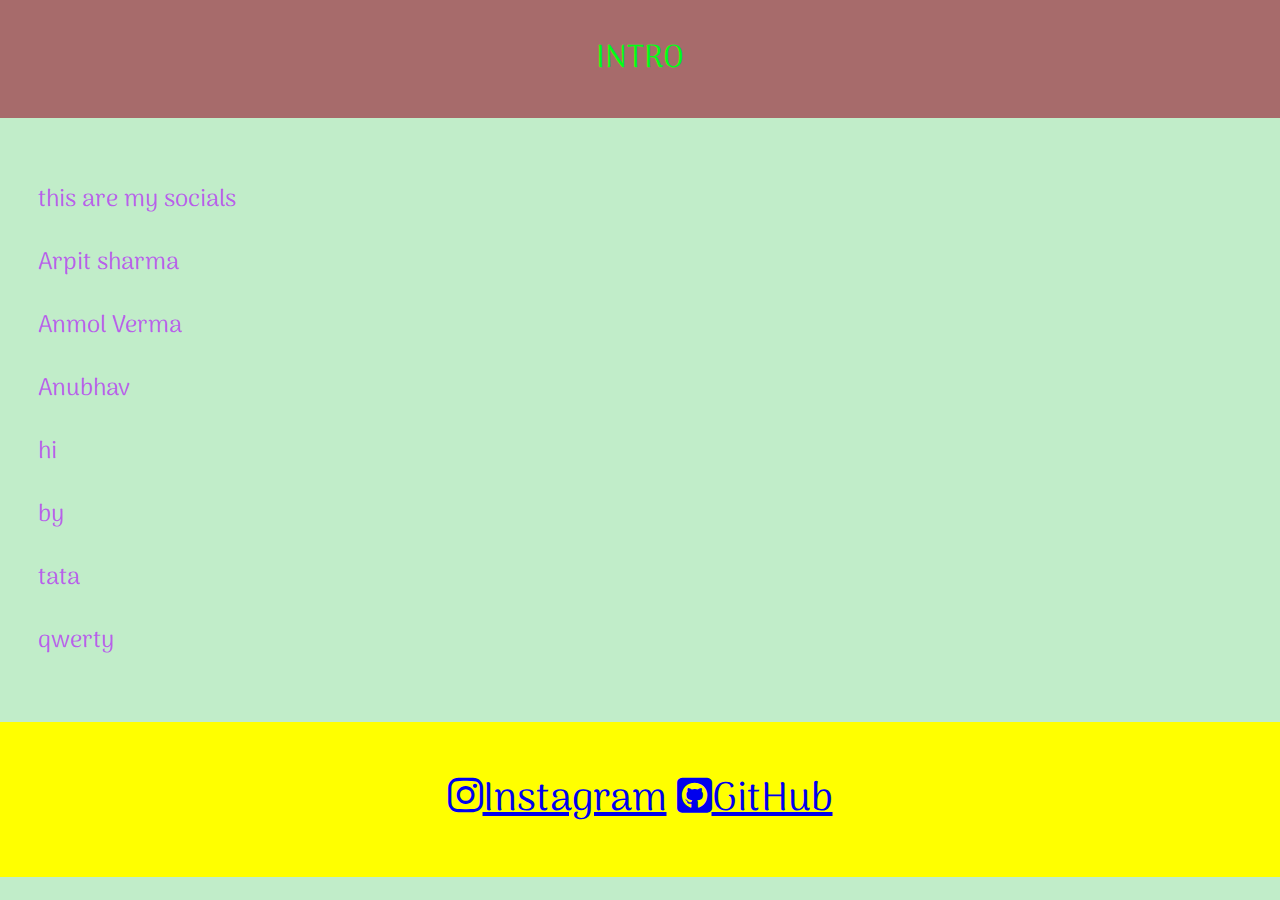
<file: header&footer/index.html>
<!DOCTYPE html>
<html lang="en">
<head>
    <meta charset="UTF-8">
    <meta name="viewport" content="width=device-width, initial-scale=1.0">
    <title>Document</title>
    <link rel="stylesheet" href="style.css">
    <link rel="stylesheet" href="https://cdnjs.cloudflare.com/ajax/libs/font-awesome/6.5.1/css/all.min.css">
</head>
<body>
    <header>
        <p>INTRO</p>
    </header>
    <main>
    <p>this are my socials</p>
    <p>Arpit sharma</p>
    <p>Anmol Verma</p>
    <p>Anubhav</p>
    <p>hi</p>
    <p>by</p>
    <p>tata</p>
    <p>qwerty</p>
    </main>
    <footer>
        <div class="social-icon">
            <a href="https://www.instagram.com/arpit.sharmx/?next=%2F"> <i class="fa-brands fa-instagram"></i>Instagram</a>
            <a href="https://github.com/arpitgit2006/arpit_fsd_277" ><i class="fa-brands fa-square-github"></i>GitHub</a>
        </div>
    </footer>
</body>
</html>
</file>
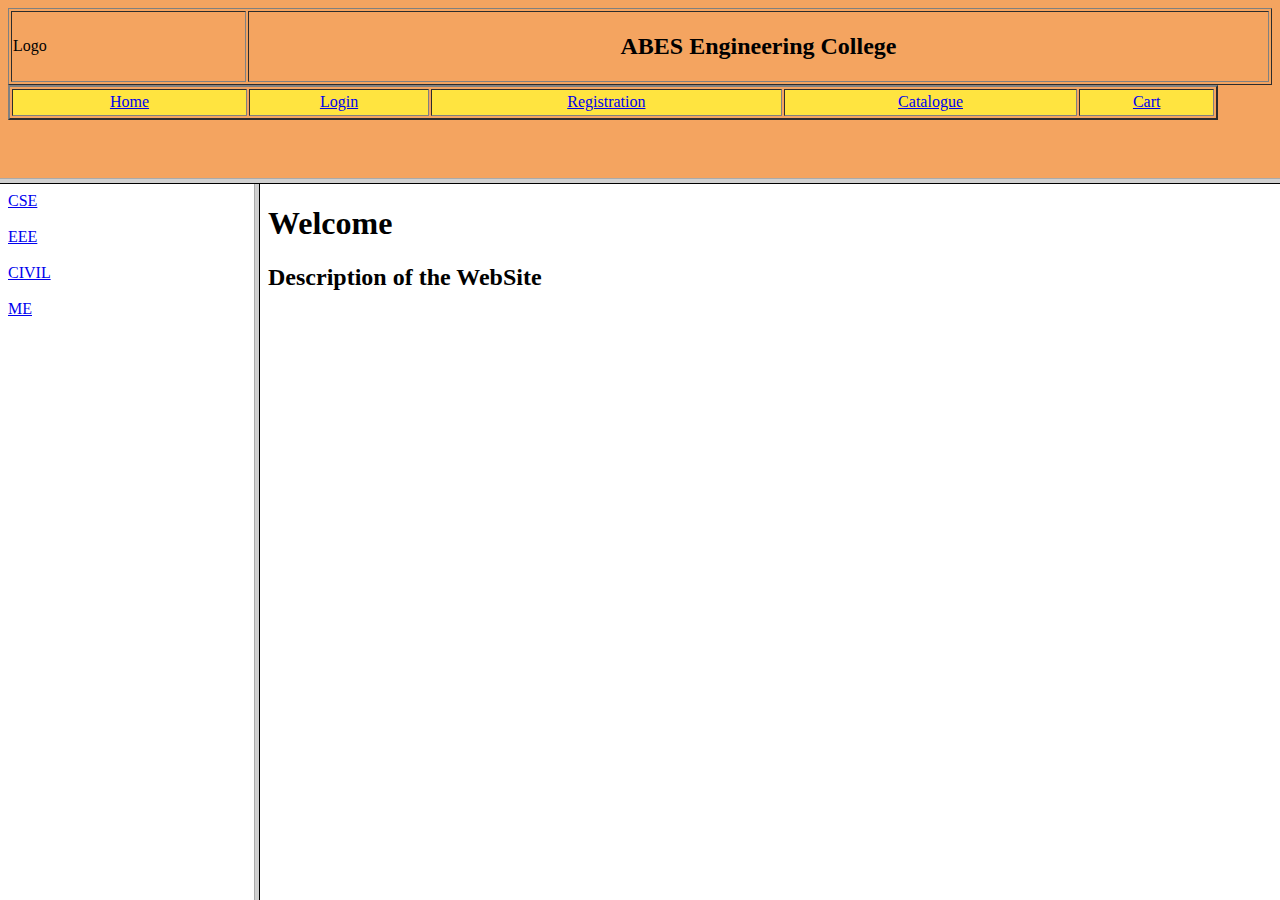
<file: labfile/index.html>
<!--Arpit Sharma-->
<!--2400320100277-->
<!DOCTYPE html>
<html lang="en">
<head>
    <meta charset="UTF-8">
    <meta name="viewport" content="width=device-width, initial-scale=1.0">
    <title>Experiment 1</title>
</head>
<frameset rows="20%,*">
    <frame src="top.html" name="top" scrolling="no" noresize></frame>
<frameset cols="20%,*">
    <frame src="left.html" name="left" noresize></frame>
    <frame src="home.html" name="right" noresize></frame>
    <frame scr="login.html" name="login" noresize></frame>
    <frame scr="catalogue.html" name="login" noresize></frame>
</frameset>

</frameset>

</html>
</file>
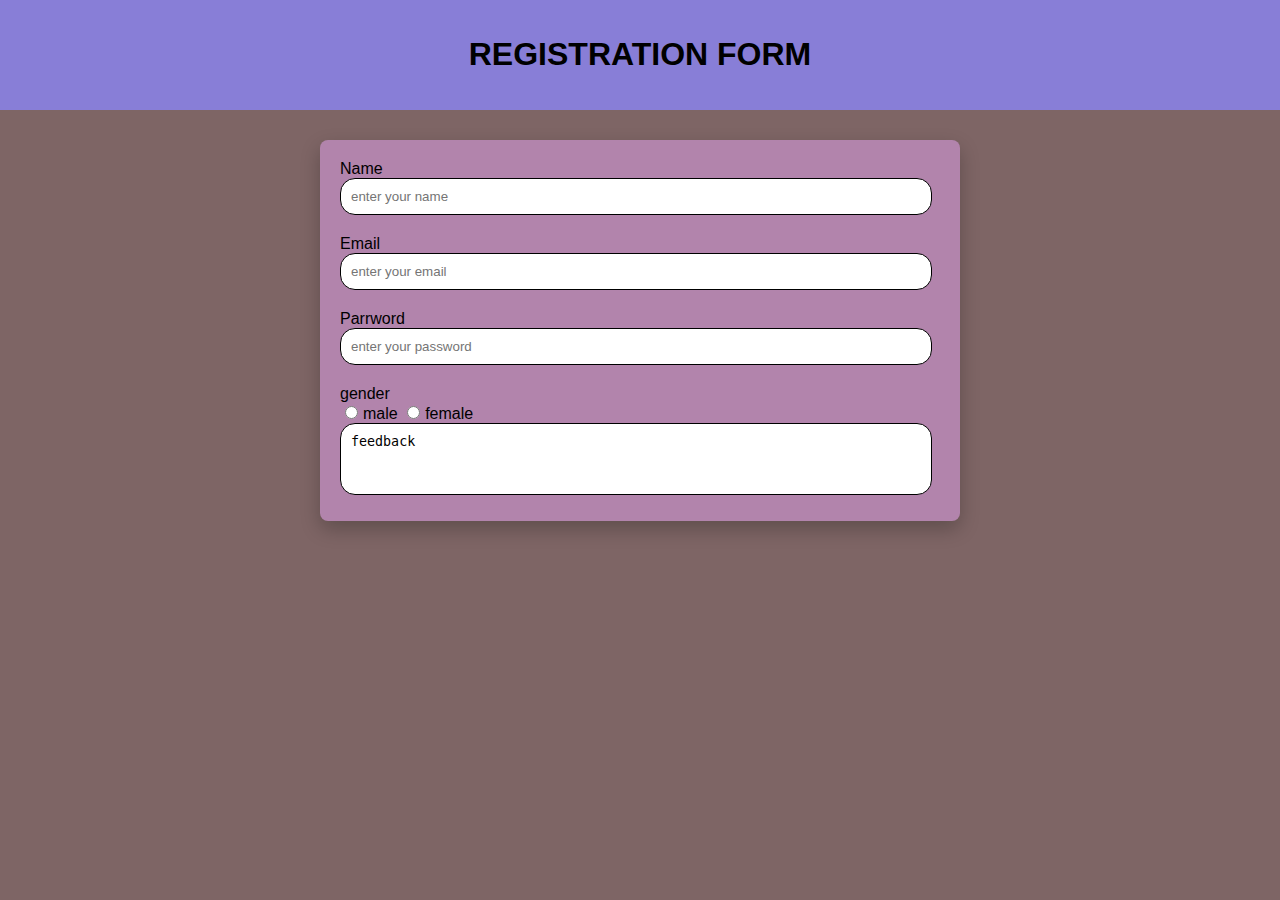
<file: form.html>
<!DOCTYPE html>
<html lang="en">
<head>
    <meta charset="UTF-8">
    <meta name="viewport" content="width=device-width, initial-scale=1.0">
    <title>Document</title>
    <link rel="stylesheet" href="form.css">
</head>
<body>
    <header>
        <h1>REGISTRATION FORM</h1>
    </header>
    <div class="form-container">
        <form>
             
            <lable form="name">Name</lable>
            <input type="text" id="name" placeholder="enter your name" required><br><br>
            <lable form="email">Email</lable>  
            <input type="email" id="email"  placeholder="enter your email" required><br><br>
             <lable form="password">Parrword</lable>  
            <input type="password" id="password"  placeholder="enter your password" required><br><br>
            <lable>gender
                <br/>
                <label form="male">
            <input type="radio" name="gender" label="male"  id="male" value="male">male
            </label>
            <label form="female">
            <input type="radio" label="female" name="gender" id="female" value="female">female
            </label>
             <div class="feedback">
            <textarea name="feedback" placeholder="feedback">feedback</textarea>
             </div>
        </form>
    </div>
</body>
</html>
</file>
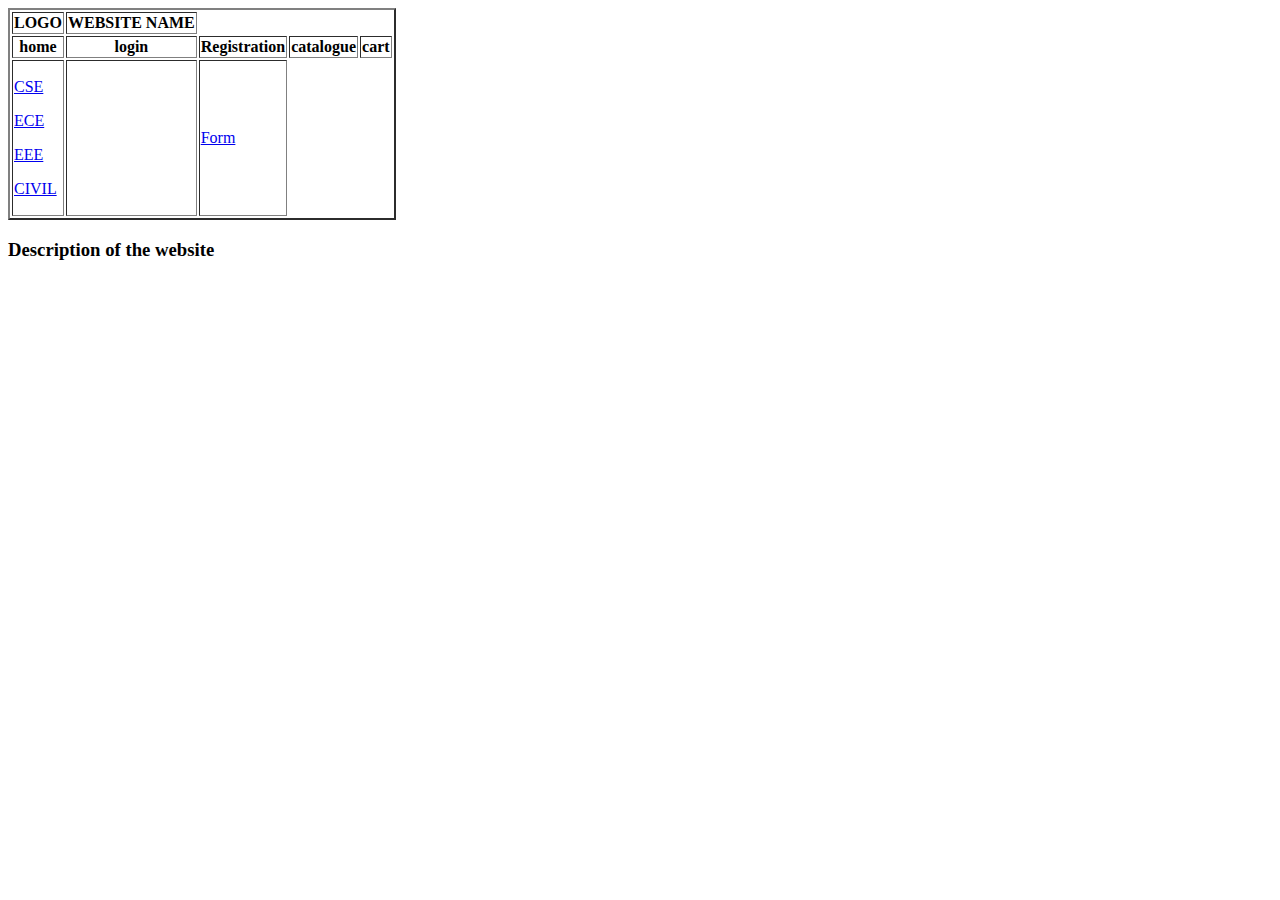
<file: labassignment/exp1.html>
<!DOCTYPE html>
<html lang="en">
<head>
    <meta charset="UTF-8">
    <meta name="viewport" content="width=device-width, initial-scale=1.0">
    <title>Document</title>
</head>
<body>
    <table border="2">
        <!--top row-->
        <tr>
            <th>LOGO</th>
            <th>WEBSITE NAME</th>
        </tr>
        <tr>
            <th>home</th>
            <th>login</th>
            <th>Registration</th>
            <th>catalogue</th>
            <th>cart</th>
        </tr>
        <!--navigation bar-->
        <!-- <tr class="menu">
            <td colespan="2">
                <p><a href="#">home</a></p>
                 <p><a href="#">login</a></p>
                <p></p><a href="#">Registration</a></p>
                <p></p><a href="#">Catalogue</a></p>
                <p></p><a href="#">Cart</a></p>
            </td>
        </tr> -->
        <tr >
            <!--left column-->
            <td class="left">
            <p><a href="#">CSE</a></p>
            <p><a href="#">ECE</a></p>
            <p><a href="#">EEE</a></p>
            <p><a href="#">CIVIL</a></p>
            </td>
            <td>

            </td>
            <td> <a href="form.html">Form</a></td>
        </tr>           
 
    </table>
    <h3>Description of the website</h3>
</body>
</html>
</file>
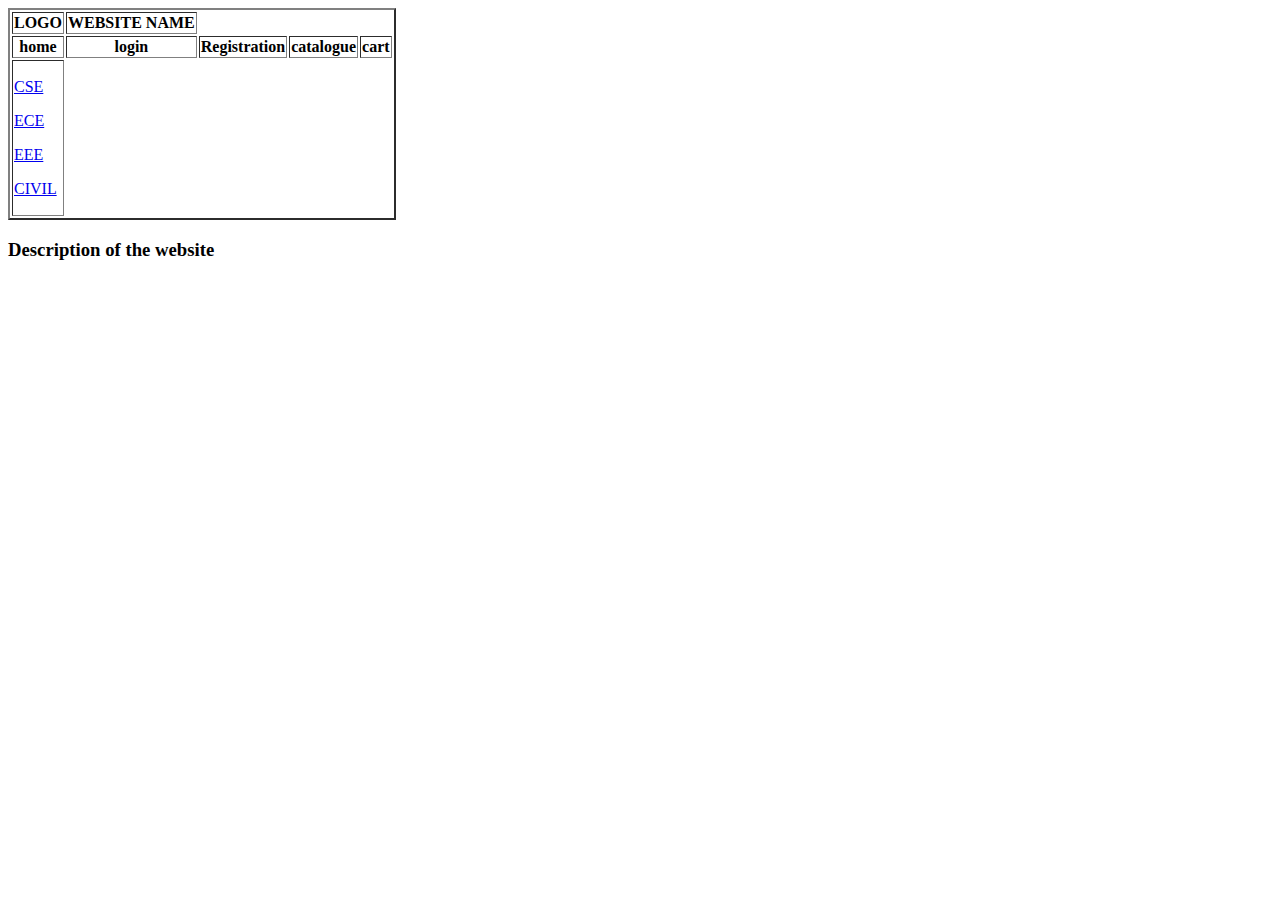
<file: labassignment/form.html>
<!DOCTYPE html>
<html lang="en">
<head>
    <meta charset="UTF-8">
    <meta name="viewport" content="width=device-width, initial-scale=1.0">
    <title>Document</title>
</head>
<body>
    <table border="2">
        <!--top row-->
        <tr>
            <th>LOGO</th>
            <th>WEBSITE NAME</th>
        </tr>
        <tr>
            <th>home</th>
            <th>login</th>
            <th>Registration</th>
            <th>catalogue</th>
            <th>cart</th>
        </tr>
        <!--navigation bar-->
        <!-- <tr class="menu">
            <td colespan="2">
                <p><a href="#">home</a></p>
                 <p><a href="#">login</a></p>
                <p></p><a href="#">Registration</a></p>
                <p></p><a href="#">Catalogue</a></p>
                <p></p><a href="#">Cart</a></p>
            </td>
        </tr> -->
        <tr >
            <!--left column-->
            <td class="left">
            <p><a href="#">CSE</a></p>
            <p><a href="#">ECE</a></p>
            <p><a href="#">EEE</a></p>
            <p><a href="#">CIVIL</a></p>
            </td>
        </tr>           
 
    </table>
    <h3>Description of the website</h3>
</body>
</html>
</file>
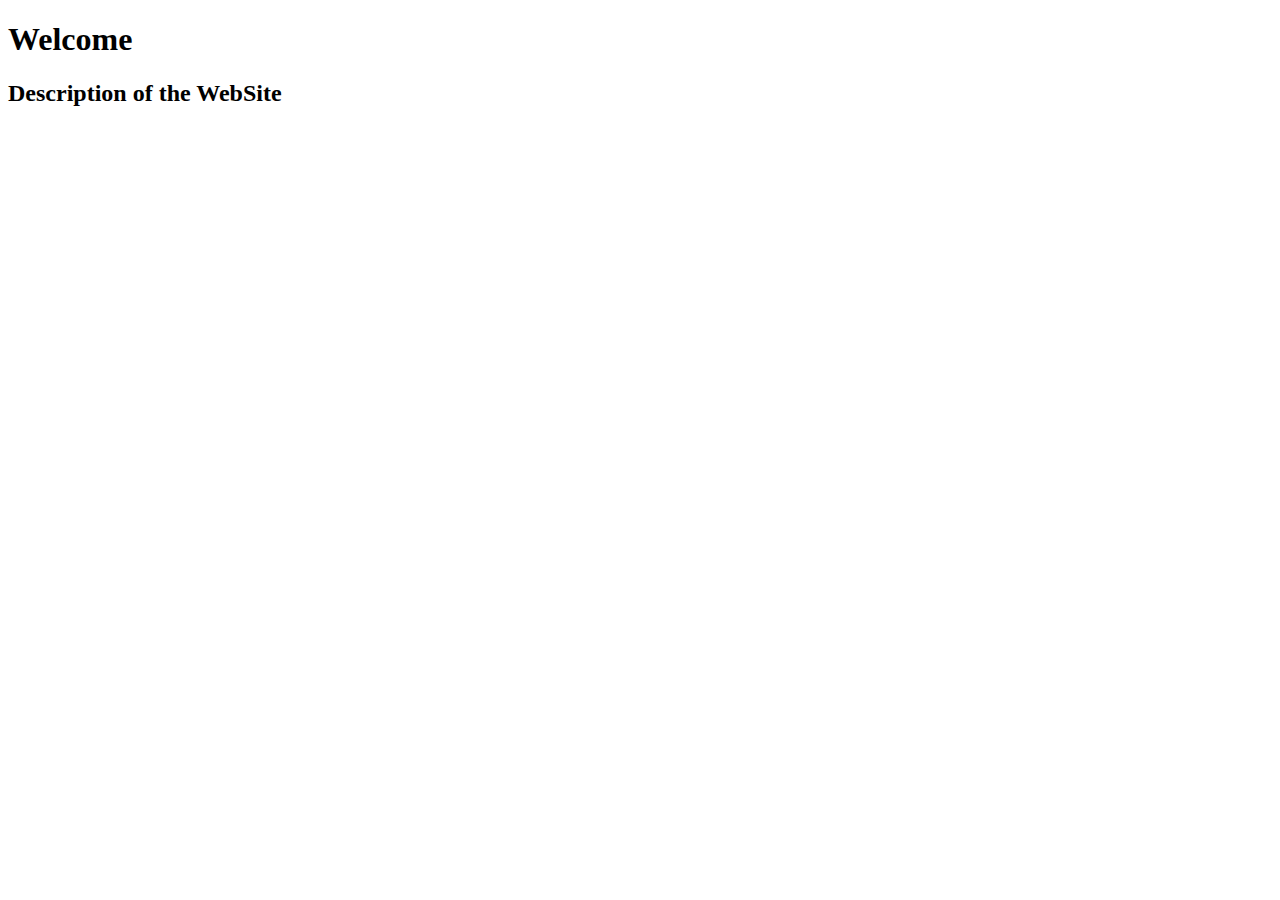
<file: labfile/home.html>
<!--Arpit Sharma-->
<!--2400320100277-->
<!DOCTYPE html>
<html lang="en">
<head>
    <meta charset="UTF-8">
    <meta name="viewport" content="width=device-width, initial-scale=1.0">
    <title>Experiment 1</title>
</head>
<body>
    <h1>Welcome</h1>
    <h2>Description of the WebSite</h2>
    
</body>
</html>
</file>
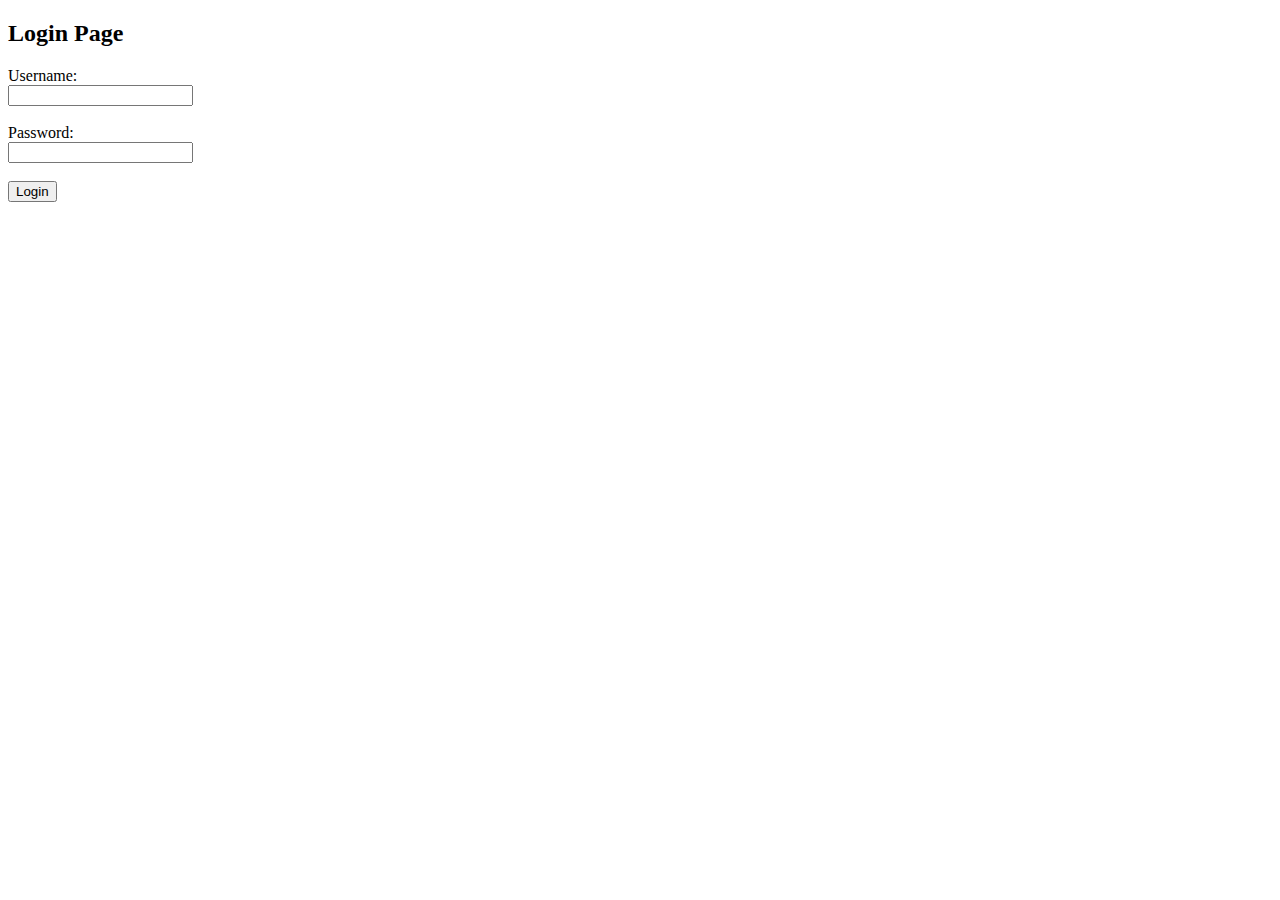
<file: labfile/login.html>
<!DOCTYPE html>
<html>
<head>
    <title>Login Page</title>
</head>
<body>
    <h2>Login Page</h2>
    <form action="/login" method="post">
        <label for="username">Username:</label><br>
        <input type="text" id="username" name="username"><br><br>

        <label for="password">Password:</label><br>
        <input type="password" id="password" name="password"><br><br>

        <input type="submit" value="Login">
    </form>
</body>
</html>
</file>
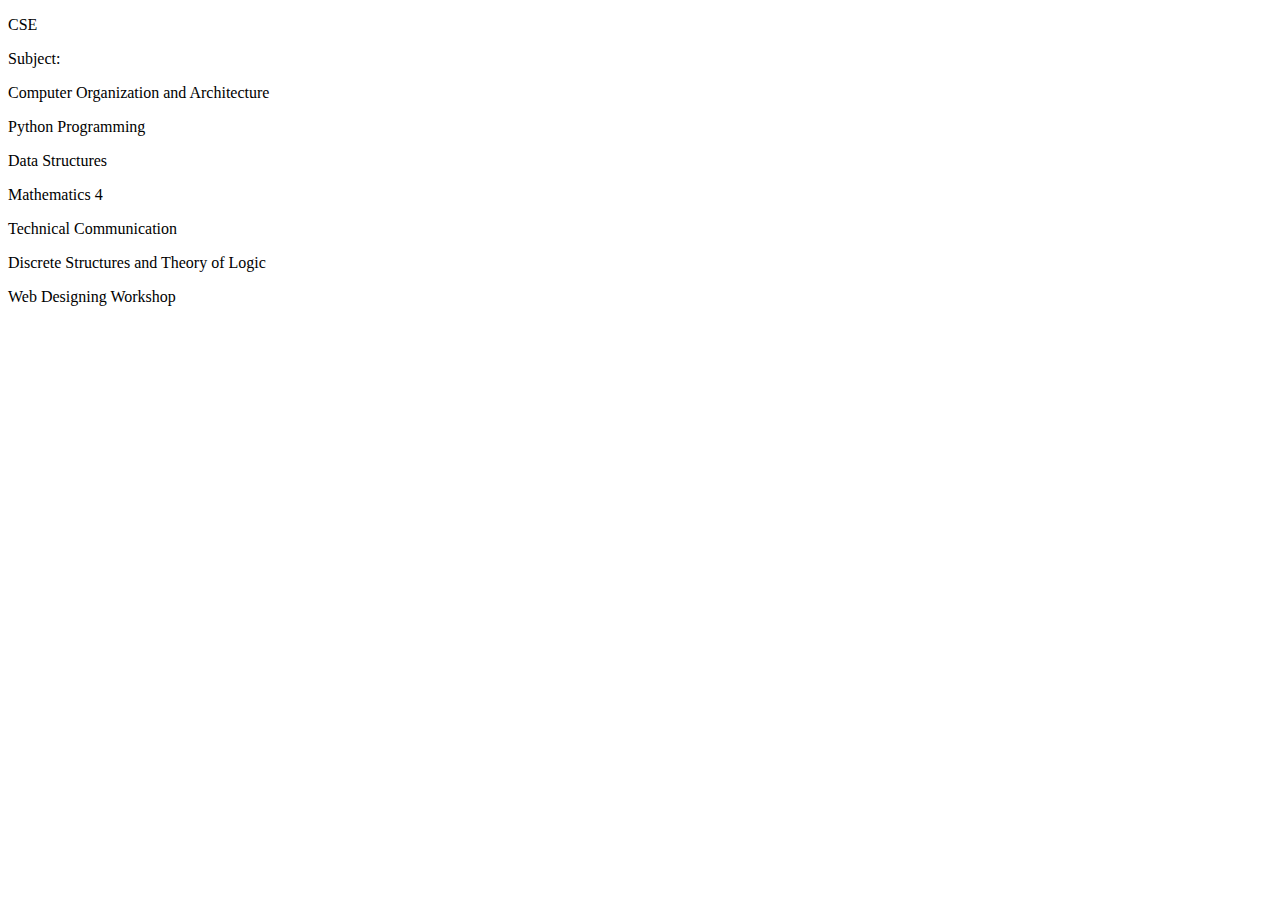
<file: labfile/right.html>
<!--Arpit Sharma-->
<!--2400320100277-->
<!DOCTYPE html>
<html lang="en">
<head>
    <meta charset="UTF-8">
    <meta name="viewport" content="width=device-width, initial-scale=1.0">
    <title>Experiment 1</title>
</head>
<body>
    <p>CSE</p>
    <p>Subject:</p>
    <p>Computer Organization and Architecture</p>
    <p>Python Programming</p>
    <P>Data Structures</P>
    <p>Mathematics 4</p>
    <p>Technical Communication</p>
    <p>Discrete Structures and Theory of Logic</p>
    <p>Web Designing Workshop</p>

</body>
</html>
</file>
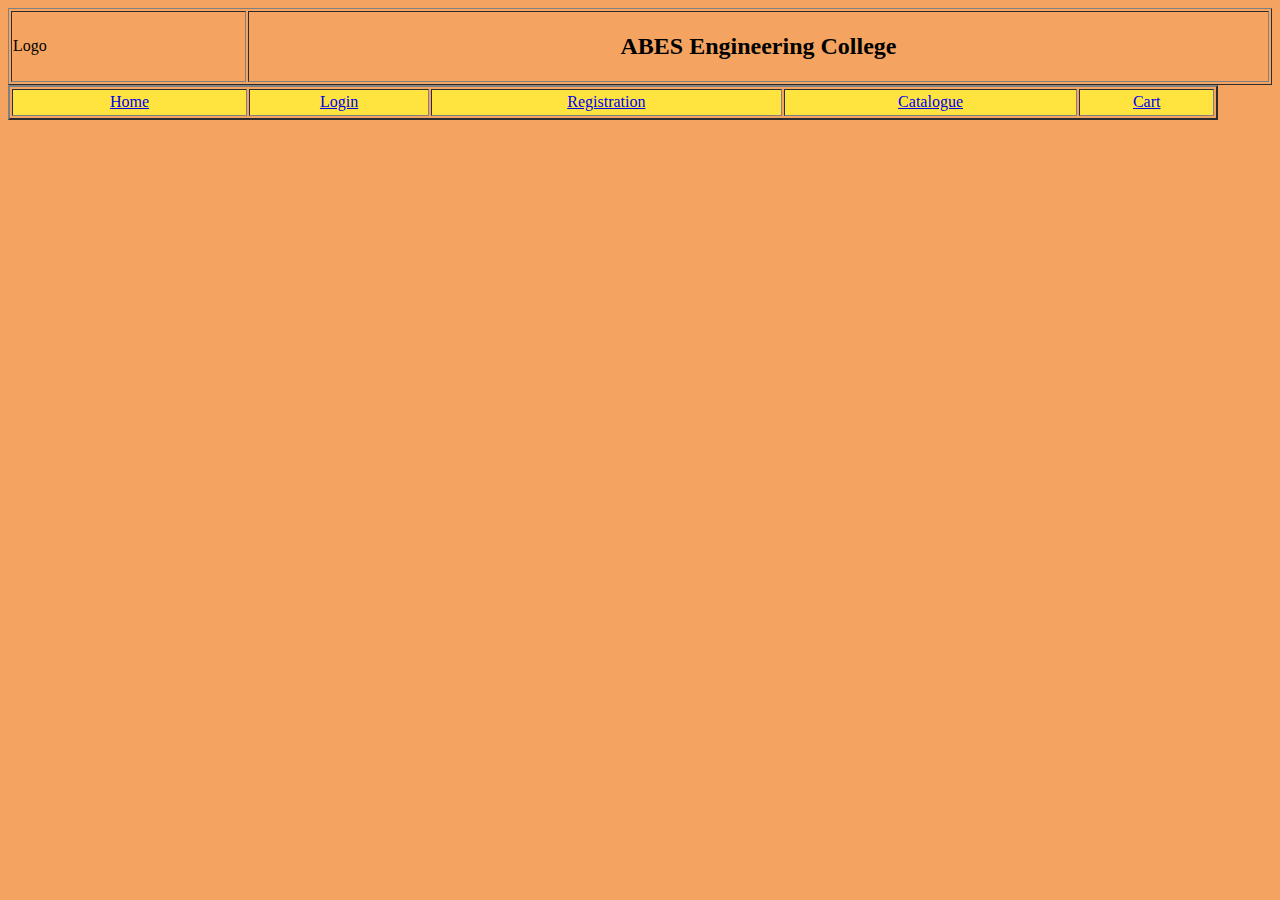
<file: labfile/top.html>
<!--Arpit Sharma-->
<!--2400320100277-->
<!DOCTYPE html>
<html lang="en">
<head>
    <meta charset="UTF-8">
    <meta name="viewport" content="width=device-width, initial-scale=1.0">
    <title>Experiment 1</title>
</head>
<body bgcolor="#f4a460">
    <div>
<table border="1" width="100%" collspacing="0" collpadding="10" height="100%">
<tr>
    <td width ="231px">Logo</td>
    <td align="center"><h2>ABES Engineering College</h2></td>
</tr>
</table>
</div>
<table border="2" width="1210px" height="35px">

<tr bgcolor="#fffe4c4" align="center" >

<td width="231px"><a href="home.html" target="right">Home</a></td>
<td width=""> <a href="login.html" target="right">Login</a></td>
<td width=""> <a href="Registration.html" target="right">Registration</a></td>
<td width=""> <a href="Catalogue.html" target="right">Catalogue</a></td>
<td width=""> <a href="Cart.html" target="right">Cart</a></td>


</td>
</tr>    
</table>
    
</body>
</html>
</file>
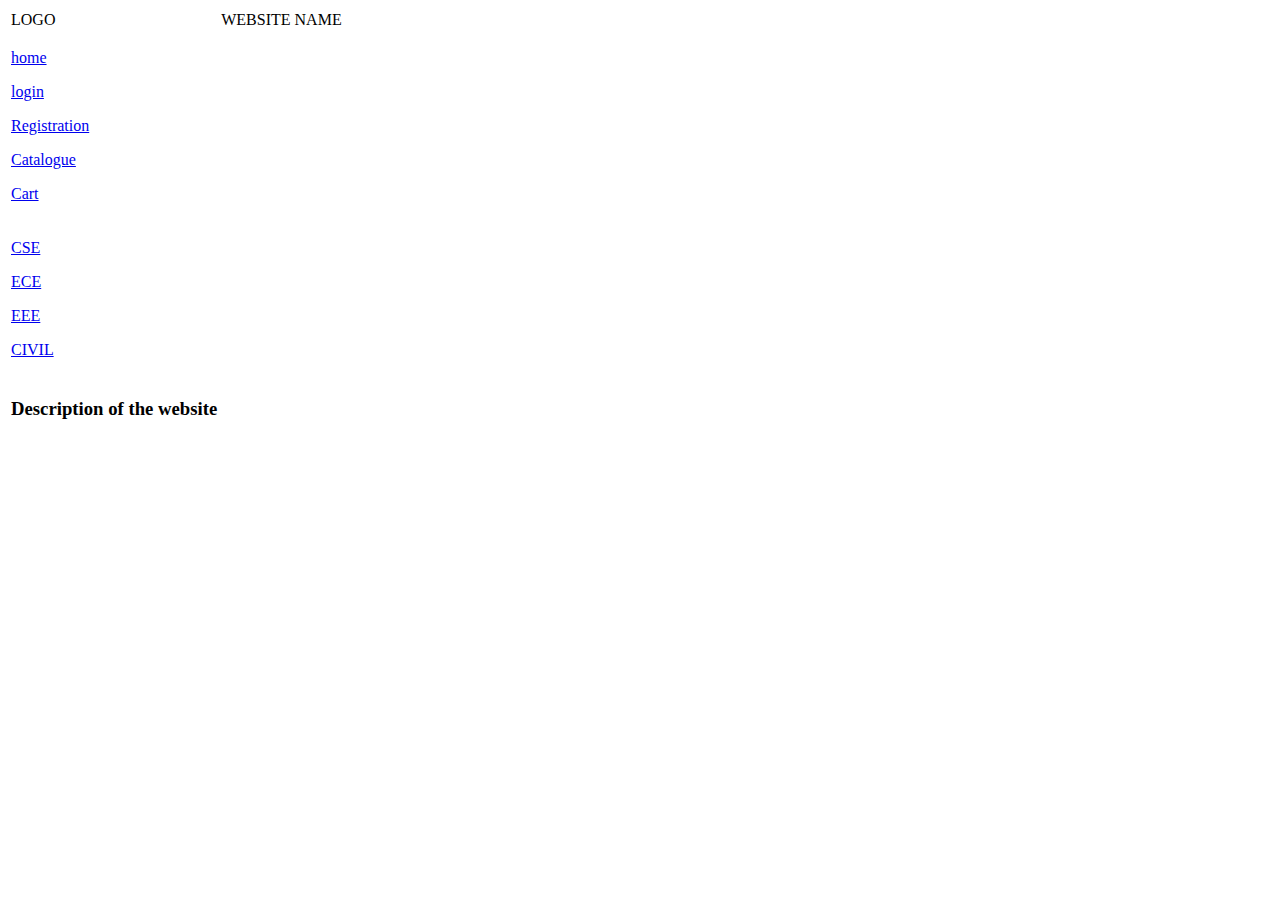
<file: header&footer/labassignment/form.html>
<!DOCTYPE html>
<html lang="en">
<head>
    <meta charset="UTF-8">
    <meta name="viewport" content="width=device-width, initial-scale=1.0">
    <title>Document</title>
</head>
<body>
    <table>
        <!--top row-->
        <tr>
            <td>LOGO</td>
            <td>WEBSITE NAME</td>
        </tr>
        <!--navigation bar-->
        <tr class="menu">
            <td colespan="2">
                <p><a href="#">home</a></p>
                <p><a href="#">login</a></p>
                <p></p><a href="#">Registration</a></p>
                <p></p><a href="#">Catalogue</a></p>
                <p></p><a href="#">Cart</a></p>
            </td>
        </tr>
        <tr >
            <!--left column-->
            <td class="left">
            <p><a href="#">CSE</a></p>
            <p><a href="#">ECE</a></p>
            <p><a href="#">EEE</a></p>
            <p><a href="#">CIVIL</a></p>
            </td>
        </tr>           
 <!--right column-->
        <td class="Right">
            <h3>Description of the website</h3>
            
        </td>
    </table>
</body>
</html>
</file>
<file: header&footer/style.css>
@import url('https://fonts.googleapis.com/css2?family=Arima:wght@400;700&display=swap');
body{
    margin: 0;
    font-family: 'Arima', Arial, Helvetica, sans-serif;    
    min-height : 100vh;
    font-size: x-large;
    /* display : flex; */
    color: #b300ff9e;
    background-color: #c1edc9;
}
    header{
        background-color: #a76b6b;
        padding: 1px 0;
        color: rgb(0, 255, 21);
        text-align: center;
        font-size: xx-large;
/* font-family: 'Arima', Arial, Helvetica, sans-serif;    }
    header h1{
        margin: 0;
        font-size: 24px; */
    }
main{
    flex: 1;
    padding: 38px;
}
footer{
    background-color: #ffff00;
        padding: 35px 0;
        color: rgb(0, 217, 255);
        text-align: center;
    }
.social-icon{
    margin: 10px;
    color: rgb(255, 0, 0);
    font-size: 40px;
}
.social-icon :hover{
    color: rgb(0, 4, 255);
}

/* @media (max-width:600px){
    header p {
    /* font-size:12px ; */
    /* margin:  5px ; */
    /* }
    /* .social-icon :hover{
        color: aqua;
    } 
    }*/
</file>
<file: form.css>
body{
    font-family: Arial, Helvetica, sans-serif;
    background-color: rgba(76, 42, 42, 0.721);
    margin: 0;
    padding: 0;
}
header{
background-color: rgba(137, 130, 234, 0.858);
color: black;
padding: 15px;
text-align: center ;
}
.form-container {
    background-color: rgb(178, 132, 172);
    width: 600px;
    margin: 30px auto;
    padding: 20px;
    border-radius: 8px;
    box-shadow: 0px 8px 20px rgba(1, 10, 6, 0.244);
}

input[type="text"],
input[type="email"],
input[type="password"],
textarea {
    width: 95%;
    padding: 10px;
    margin-bottom: 2px;
    border: 1px solid #000000;
    border-radius: 15px;
    
}
input[type="radio"]{
    margin-right:5px;
}
textarea {
    height: 50px;
    resize: none;
}
</file>
